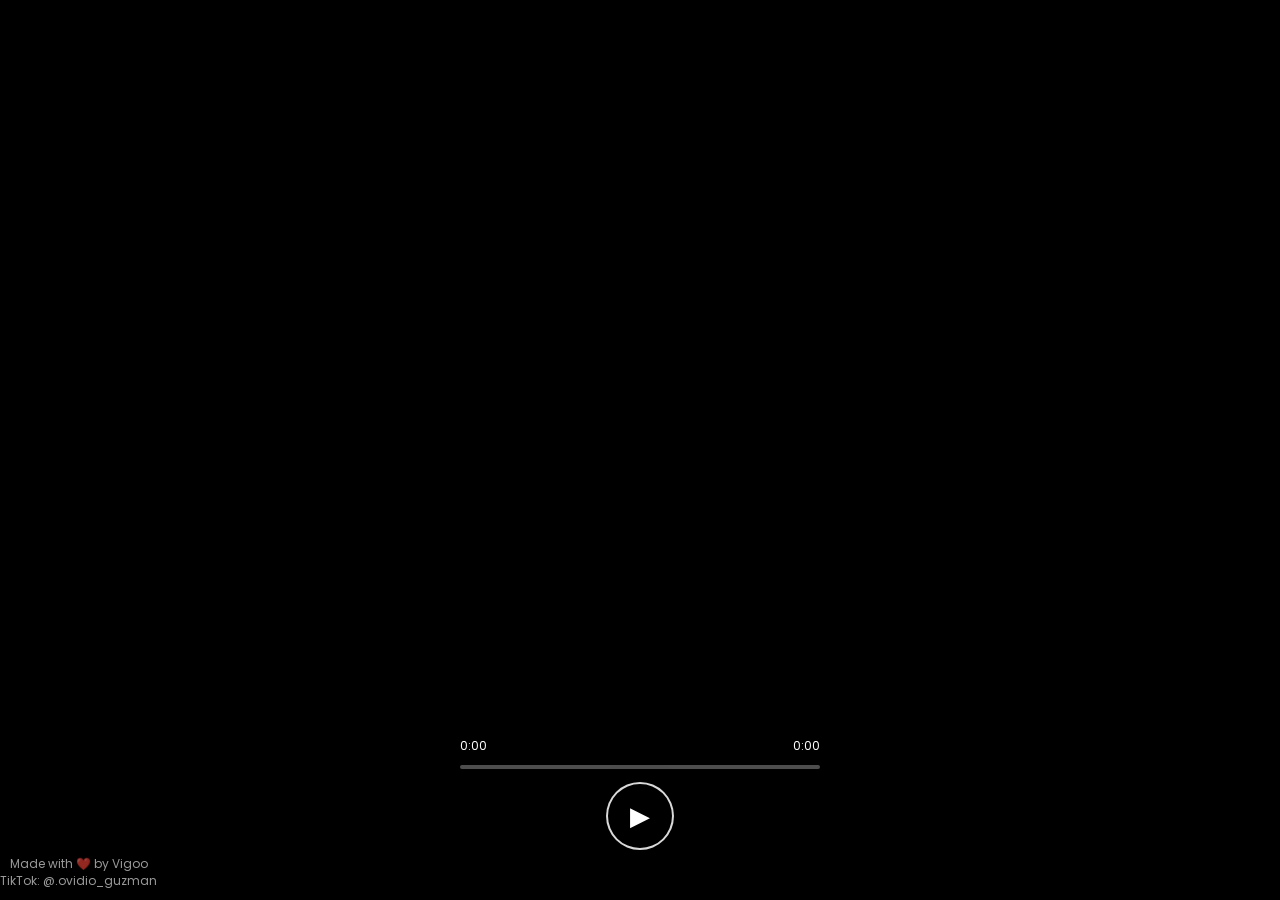
<file: index.html>
<!DOCTYPE html>
<html lang="id">
<head>
<meta charset="UTF-8">
<title>Ini Lagu Untukmu</title>
<meta name="viewport" content="width=device-width, initial-scale=1.0">

<link href="https://fonts.googleapis.com/css2?family=Poppins:wght@400;600&display=swap" rel="stylesheet">

<style>
*{
    margin:0;
    padding:0;
    box-sizing:border-box;
}

body{
    font-family:'Poppins',sans-serif;
    background:black;
    overflow:hidden;
}

/* VIDEO BACKGROUND */
.bg-video{
    position:fixed;
    inset:0;
    width:100%;
    height:100%;
    object-fit:cover;
    z-index:-1;
}

/* CONTAINER */
.container{
    height:100vh;
    display:flex;
    flex-direction:column;
    justify-content:center; /* subtitle tetap di tengah */
    align-items:center;
    color:white;
    padding:10px;
}

/* SUBTITLE */
#subtitle{
    font-size: clamp(18px,5vw,34px);
    font-weight:600;
    text-align:center;
    max-width:95%;
    opacity:0;
    transition:opacity .6s ease;
    text-shadow:
        0 0 12px rgba(0,0,0,.8),
        0 0 30px rgba(0,0,0,.6);
}

/* PLAYER FIXED BOTTOM */
.player{
    position:fixed;
    bottom:50px; /* dinaikkan sedikit agar credit terlihat */
    left:50%;
    transform:translateX(-50%); /* center horizontal */
    width:90%;
    max-width:360px;
    display:flex;
    flex-direction:column;
    align-items:center;
}

/* PROGRESS */
.progress{
    width:100%;
    height:4px;
    background:rgba(255,255,255,.3);
    border-radius:5px;
    overflow:hidden;
    margin-bottom:8px;
}

.progress-bar{
    height:100%;
    width:0%;
    background:white;
}

/* AUDIO TIME */
.time{
    width:100%;
    display:flex;
    justify-content:space-between;
    font-size:12px;
    margin-bottom:10px;
    color:white;
}

/* CONTROLS */
.controls{
    display:flex;
    justify-content:center;
    width:100%;
}

/* PLAY BUTTON — CENTER BOTTOM */
.play-btn{
    width:clamp(50px,12vw,68px);
    height:clamp(50px,12vw,68px);
    border-radius:50%;
    border:2px solid rgba(255,255,255,.85);
    background:black;
    color:white;
    font-size: clamp(20px,5vw,26px);
    cursor:pointer;
    display:flex;
    align-items:center;
    justify-content:center;
    box-shadow:0 8px 25px rgba(0,0,0,.6);
    transition:
        transform .25s ease,
        box-shadow .25s ease,
        background .25s ease;
    margin-top:5px; /* naikkan tombol sedikit */
}

.play-btn:hover{
    transform:scale(1.12);
    background:#111;
    box-shadow:0 12px 35px rgba(0,0,0,.8);
}

.play-btn:active{
    transform:scale(0.95);
}

/* CREDIT */
.credit{
    position:fixed;
    bottom:10px;
    text-align:center;
    font-size:12px;
    opacity:.6;
    line-height:1.4;
    color:white;
}
</style>
</head>

<body>

<!-- VIDEO BACKGROUND -->
<video class="bg-video" autoplay muted loop playsinline>
    <source src="https://b.top4top.io/m_3635xr57z0.mp4" type="video/mp4">
</video>

<div class="container">
    <div id="subtitle"></div>
</div>

<!-- PLAYER DI BAWAH -->
<div class="player">
    <div class="time">
        <span id="currentTime">0:00</span>
        <span id="duration">0:00</span>
    </div>

    <div class="progress">
        <div class="progress-bar" id="progressBar"></div>
    </div>

    <div class="controls">
        <button class="play-btn" id="playBtn">▶</button>
    </div>
</div>

<div class="credit">
    Made with ❤️ by Vigoo<br>
    TikTok: @.ovidio_guzman
</div>

<audio id="audio">
    <source src="https://a.top4top.io/m_36341kguk0.mp3" type="audio/mpeg">
</audio>

<script>
const audio = document.getElementById("audio");
const playBtn = document.getElementById("playBtn");
const subtitle = document.getElementById("subtitle");
const progressBar = document.getElementById("progressBar");
const currentTimeEl = document.getElementById("currentTime");
const durationEl = document.getElementById("duration");

const subtitles = [
 { time: 0.0, text: "Lantas mengapa ku masih menaruh hati" },
 { time: 6.6, text: "Lantas mengapa ku masih menaruh hati" },
 { time: 11.38, text: "Padahal kutahu kau telah terikat janji" },
 { time: 16.55, text: "Keliru ataukah bukan tak tahu" },
 { time: 22.25, text: "Lupakanmu tapi aku tak mau" },
 { time: 28.05, text: "Pantaskah aku untuk menyimpan" },
 { time: 35.47, text: "Karena bukan aku yang memilikimu" },
 { time: 39.3, text: "Sanggup sampai kapankah ku tak tahu" },
 { time: 44.4, text: "Akankah akal sehat menyadarkanku" }
];

let lastText = "";

function formatTime(sec){
    const minutes = Math.floor(sec/60);
    const seconds = Math.floor(sec%60);
    return `${minutes}:${seconds < 10 ? '0'+seconds : seconds}`;
}

// Set duration when metadata loaded
audio.addEventListener('loadedmetadata', ()=>{
    durationEl.textContent = formatTime(audio.duration);
});

playBtn.onclick = () => {
    if(audio.paused){
        audio.play();
        playBtn.textContent="⏸";
    }else{
        audio.pause();
        playBtn.textContent="▶";
    }
};

audio.addEventListener("timeupdate",()=>{
    if(audio.duration){
        progressBar.style.width =
            (audio.currentTime / audio.duration) * 100 + "%";
        currentTimeEl.textContent = formatTime(audio.currentTime);
    }

    for(let i=subtitles.length-1;i>=0;i--){
        if(audio.currentTime >= subtitles[i].time){
            if(lastText !== subtitles[i].text){
                lastText = subtitles[i].text;
                subtitle.style.opacity=0;
                setTimeout(()=>{
                    subtitle.textContent=subtitles[i].text;
                    subtitle.style.opacity=1;
                },200);
            }
            break;
        }
    }
});
</script>

</body>
</html>
</file>
